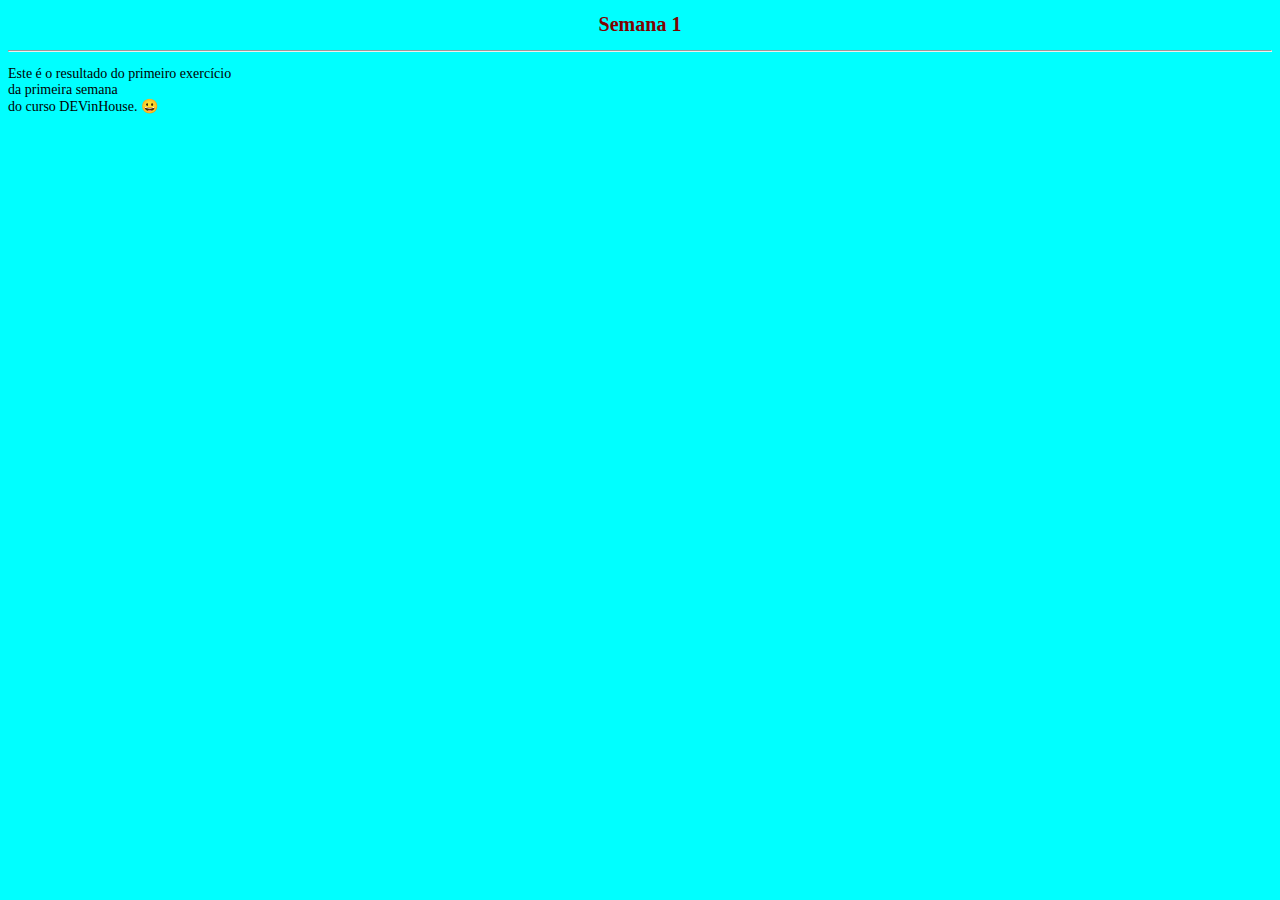
<file: index.html>
<!DOCTYPE html>
<html lang="pt-br">
<head>
    <meta charset="UTF-8">
    <meta http-equiv="X-UA-Compatible" content="IE=edge">
    <meta name="viewport" content="width=device-width, initial-scale=1.0">
    <meta nome="author" content="Ana Paula Andrade">
    <title>DEVinHouse</title>
    <link rel="shortcut icon" href="./Imagem/Favicon.png" type="image/x-icon">
    <link rel="stylesheet" href="estilo.css">
    
</head>

<body>
    <main>
    <h1 id="titulo">Semana 1</h1>
    <hr>
    <p>Este é o resultado do primeiro exercício <br>
         da primeira semana <br> do curso DEVinHouse.
         &#128512;
        </p>
        </main>
<script src="./index.js"></script>
</body>
</html>
</file>
<file: estilo.css>
body{
        background-color:aqua
    }
    h1{
        color: maroon;
        
        text-align: center;
        font-size: 20px; 
        font-family: verdana;
      }
    p {
        font-size: 14px; 
        
      }
</file>
